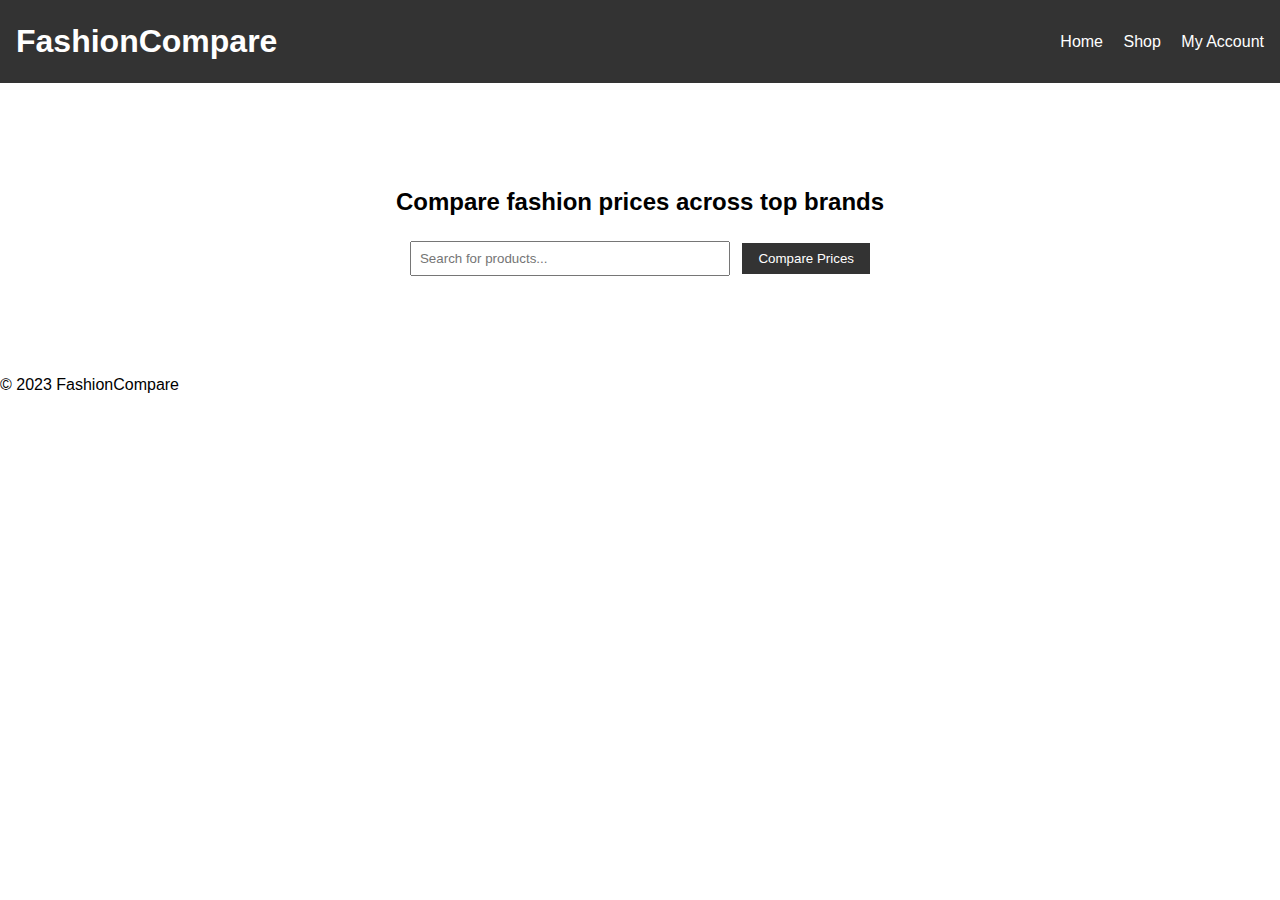
<file: templates/index.html>
<!DOCTYPE html>
<html lang="en">
<head>
    <meta charset="UTF-8">
    <meta name="viewport" content="width=device-width, initial-scale=1.0">
    <title>Fashion Compare</title>
    <link href="/static/style.css" rel="stylesheet">
</head>
<body>
    <header>
        <h1>FashionCompare</h1>
        <nav>
            <a href="/">Home</a>
            <a href="/shop">Shop</a>
            <a href="/account">My Account</a>
        </nav>
    </header>
    
    <main>
        <section class="hero">
            <h2>Compare fashion prices across top brands</h2>
            <form action="/compare" method="get">
                <input type="text" name="query" placeholder="Search for products...">
                <button type="submit">Compare Prices</button>
            </form>
        </section>
    </main>
    
    <footer>
        <p>&copy; 2023 FashionCompare</p>
    </footer>
</body>
</html>
</file>
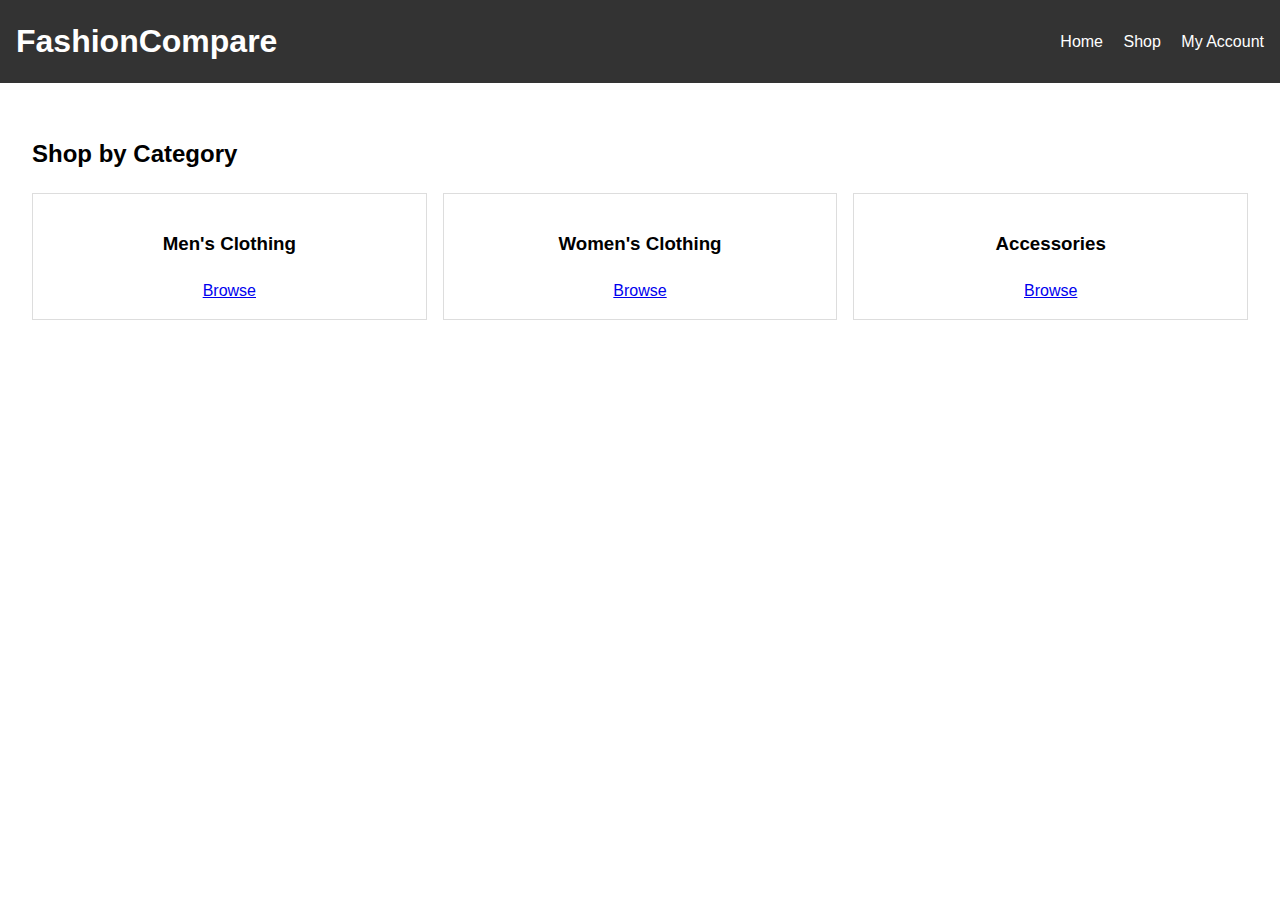
<file: templates/shop.html>
<!DOCTYPE html>
<html lang="en">
<head>
    <meta charset="UTF-8">
    <meta name="viewport" content="width=device-width, initial-scale=1.0">
    <title>Shop</title>
    <link href="/static/style.css" rel="stylesheet">
</head>
<body>
    <header>
        <h1>FashionCompare</h1>
        <nav>
            <a href="/">Home</a>
            <a href="/shop">Shop</a>
            <a href="/account">My Account</a>
        </nav>
    </header>
    
    <main>
        <section class="shop-categories">
            <h2>Shop by Category</h2>
            <div class="categories">
                <div class="category-card">
                    <h3>Men's Clothing</h3>
                    <a href="/compare?query=men+shirt">Browse</a>
                </div>
                <div class="category-card">
                    <h3>Women's Clothing</h3>
                    <a href="/compare?query=women+dress">Browse</a>
                </div>
                <div class="category-card">
                    <h3>Accessories</h3>
                    <a href="/compare?query=handbag">Browse</a>
                </div>
            </div>
        </section>
    </main>
</body>
</html>
</file>
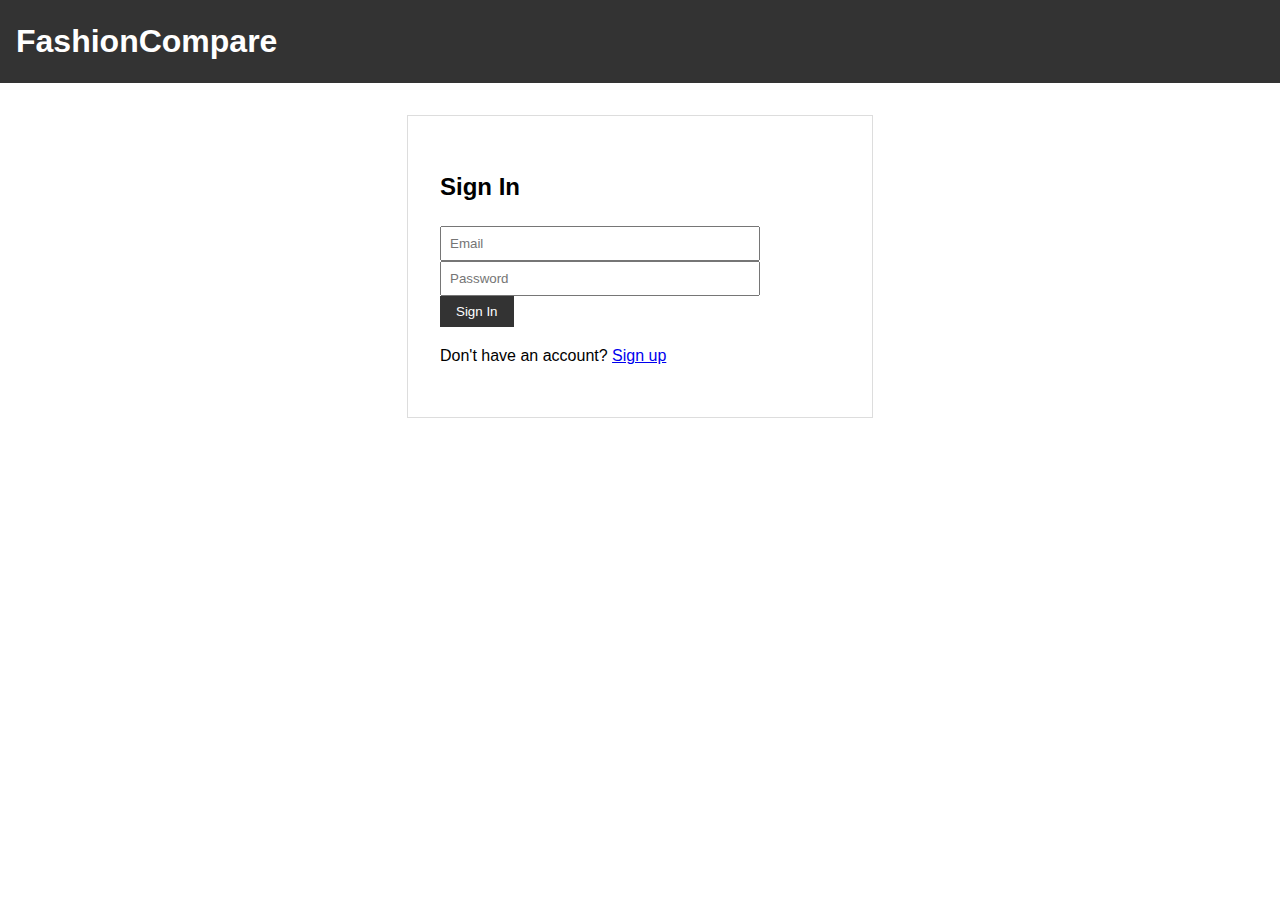
<file: templates/signin.html>
<!DOCTYPE html>
<html lang="en">
<head>
    <meta charset="UTF-8">
    <meta name="viewport" content="width=device-width, initial-scale=1.0">
    <title>Sign In</title>
    <link href="/static/style.css" rel="stylesheet">
</head>
<body>
    <header>
        <h1>FashionCompare</h1>
    </header>
    
    <main class="auth-form">
        <h2>Sign In</h2>
        <form action="/account" method="post">
            <input type="email" name="email" placeholder="Email" required>
            <input type="password" name="password" placeholder="Password" required>
            <button type="submit">Sign In</button>
        </form>
        <p>Don't have an account? <a href="/signup">Sign up</a></p>
    </main>
</body>
</html>
</file>
<file: static/style.css>
/* Basic styling based on Figma design */
body {
    font-family: Arial, sans-serif;
    margin: 0;
    padding: 0;
    line-height: 1.6;
}

header {
    background: #333;
    color: white;
    padding: 1rem;
    display: flex;
    justify-content: space-between;
    align-items: center;
}

header h1 {
    margin: 0;
}

nav a {
    color: white;
    text-decoration: none;
    margin-left: 1rem;
}

main {
    padding: 2rem;
}

.hero {
    text-align: center;
    padding: 3rem 0;
}

.hero form {
    margin-top: 1rem;
}

input[type="text"], input[type="email"], input[type="password"] {
    padding: 0.5rem;
    width: 300px;
    margin-right: 0.5rem;
}

button {
    padding: 0.5rem 1rem;
    background: #333;
    color: white;
    border: none;
    cursor: pointer;
}

.product-card {
    border: 1px solid #ddd;
    padding: 1rem;
    margin: 1rem;
    width: 200px;
    display: inline-block;
}

.product-card img {
    max-width: 100%;
    height: auto;
}

.price {
    font-weight: bold;
    color: #e44d26;
}

.categories {
    display: flex;
    gap: 1rem;
}

.category-card {
    border: 1px solid #ddd;
    padding: 1rem;
    flex: 1;
    text-align: center;
}

.auth-form {
    max-width: 400px;
    margin: 2rem auto;
    padding: 2rem;
    border: 1px solid #ddd;
}

.user-details {
    background: #f5f5f5;
    padding: 1rem;
    margin-bottom: 1rem;
}

.comparison-history {
    list-style: none;
    padding: 0;
}

.comparison-history li {
    padding: 0.5rem;
    border-bottom: 1px solid #eee;
}

.store-results {
    margin-bottom: 2rem;
}

.products {
    display: flex;
    flex-wrap: wrap;
    gap: 1rem;
}
</file>
